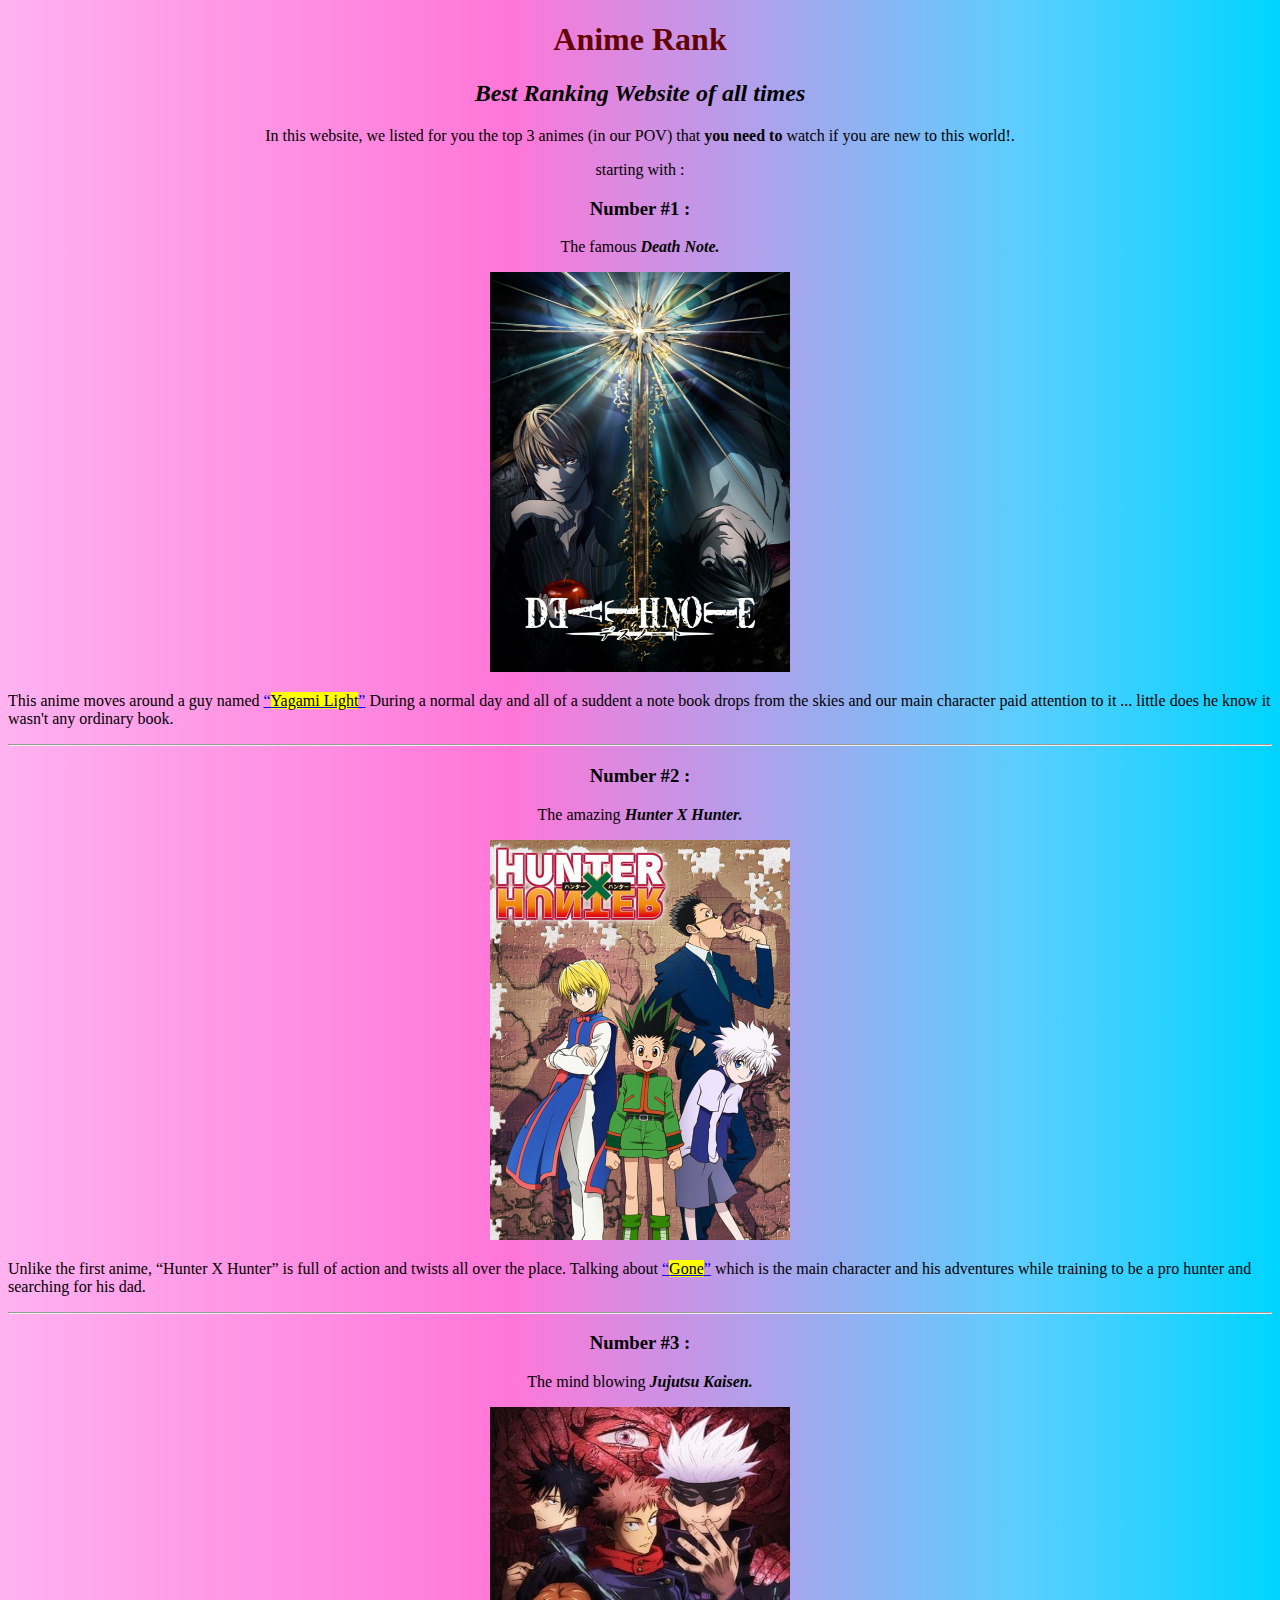
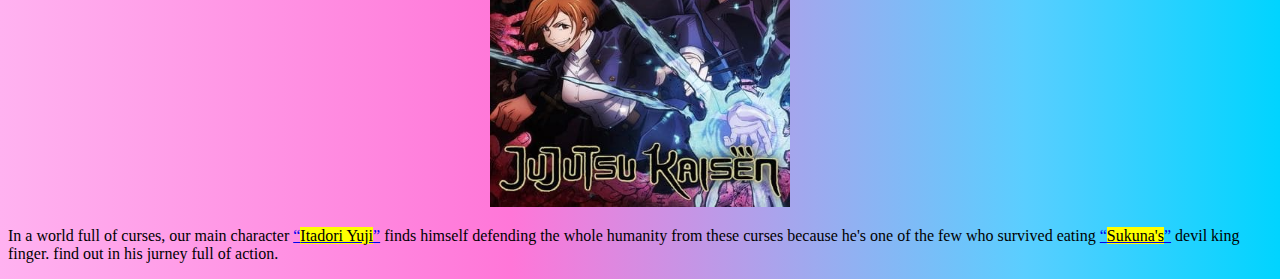
<file: index.html>
<!DOCTYPE html>
<html>
    <head>
        <title>Anime Rank</title>
        <link rel="stylesheet" href="CSS/Test.css">
    </head>
    <body>
        <div >
        <h1 id="websitename">Anime Rank</h1>
        <h2><i>Best Ranking Website of all times</i></h2>
        <p>In this website, we listed for you the top 3 animes (in our POV) that <b>you need to</b> watch if you are new to this world!.</p>
        <p>starting with :</p>
        </div>
        <div id="Deathnote">
            <h3>Number #1 :</h3>
            <P>The famous <i><strong>Death Note.</strong></i></P>
            <img src="Images/Death Note.jpg" height="400" width="300" alt="Death Note">
        </div>
        <p>This anime moves around a guy named <a href="Other pages/Yagami.html"><q><mark>Yagami Light</mark></q></a> During a normal day and all of a suddent a note book drops from the skies and our main character paid attention to it ... little does he know it wasn't any ordinary book.</p>
        <hr>
        <div id="HunterXHunter">
            <h3>Number #2 :</h3>
            <P>The amazing <em><b>Hunter X Hunter.</b></em></P>
            <img src="Images/Hunter X Hunter.jpg" height="400" width="300" alt="Hunter X Hunter">
        </div>
        <p>Unlike the first anime, <q>Hunter X Hunter</q> is full of action and twists all over the place. Talking about <a href="Other pages/Gone.html"><q><mark>Gone</mark></q></a> which is the main character and his adventures while training to be a pro hunter and searching for his dad.</p>
        <hr>
        <div id="Jujustsukaisen">
            <h3>Number #3 :</h3>
            <P>The mind blowing <i><b>Jujutsu Kaisen.</b></i></P>
            <img src="Images/Jujutsu kaisen.jpg" height="400" width="300" alt="Jujutsu Kaisen">
        </div>
        <p>In a world full of curses, our main character <a href="Other pages/Yuji.html"><q><mark>Itadori Yuji</mark></q></a> finds himself defending the whole humanity from these curses because he's one of the few who survived eating <a href="Other pages/Sukuna.html"><q><mark>Sukuna's</mark></q></a> devil king finger. find out in his jurney full of action.</p>
    </body>
</html>
</file>
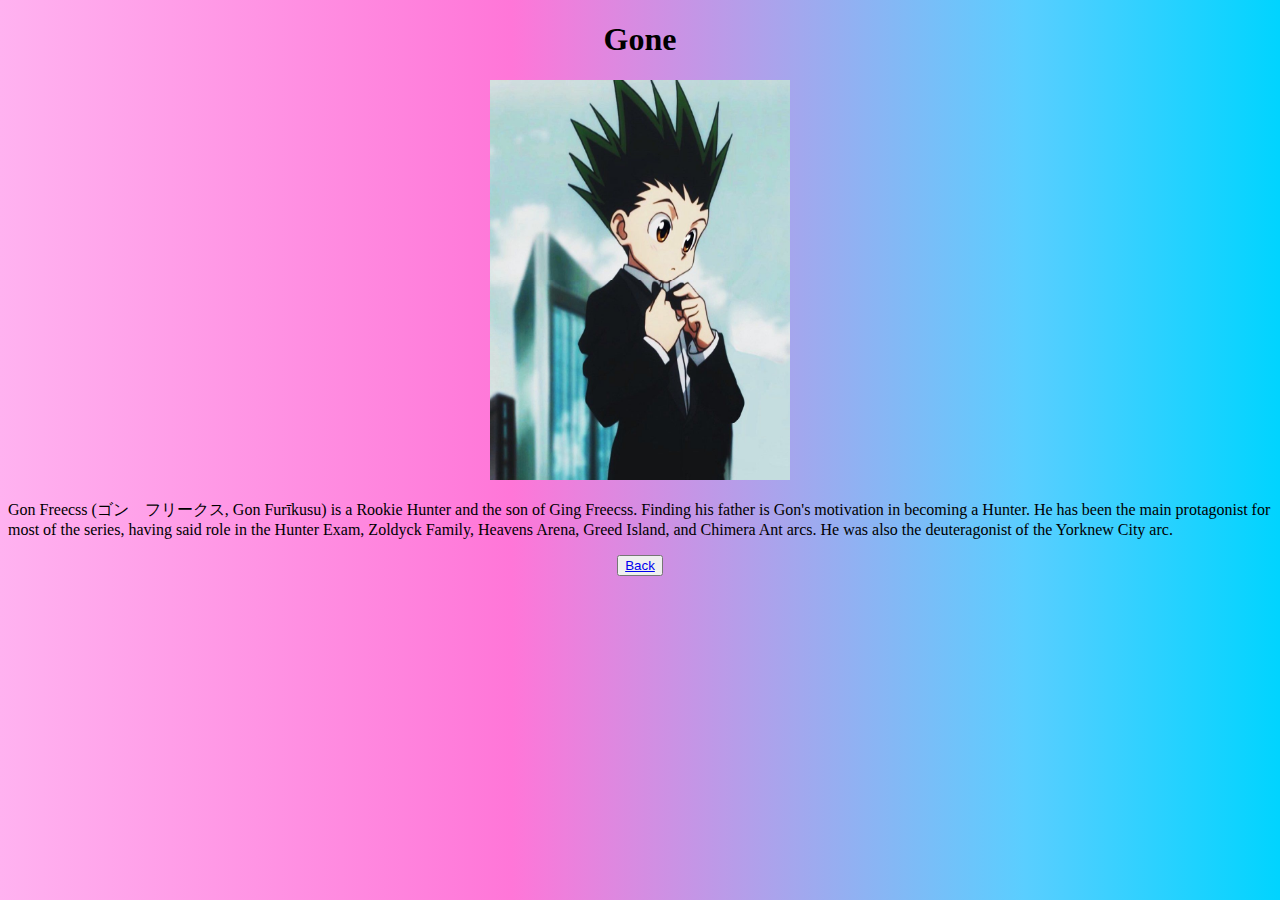
<file: Other pages/Gone.html>
<!DOCTYPE html>
<html lang="en">
    <head>
        <title>Gone</title>
        <link rel="stylesheet" href="../CSS/Test.css">
    </head>
    <body>
        <div>
            <h1>Gone</h1>
            <img src="../Images/Gone.jfif" height="400" width="300" alt="Gone">
        </div>
        <p>
            Gon Freecss (ゴン゠フリークス, Gon Furīkusu) is a Rookie Hunter and the son of Ging Freecss. Finding his father is Gon's motivation in becoming a Hunter.
            He has been the main protagonist for most of the series, having said role in the Hunter Exam, Zoldyck Family, Heavens Arena, Greed Island, and Chimera Ant arcs. He was also the deuteragonist of the Yorknew City arc.
        </p>
        <div>
            <button type="button"><a href="../index.html">Back</a></button>  
        </div>
    </body>
</html>
</file>
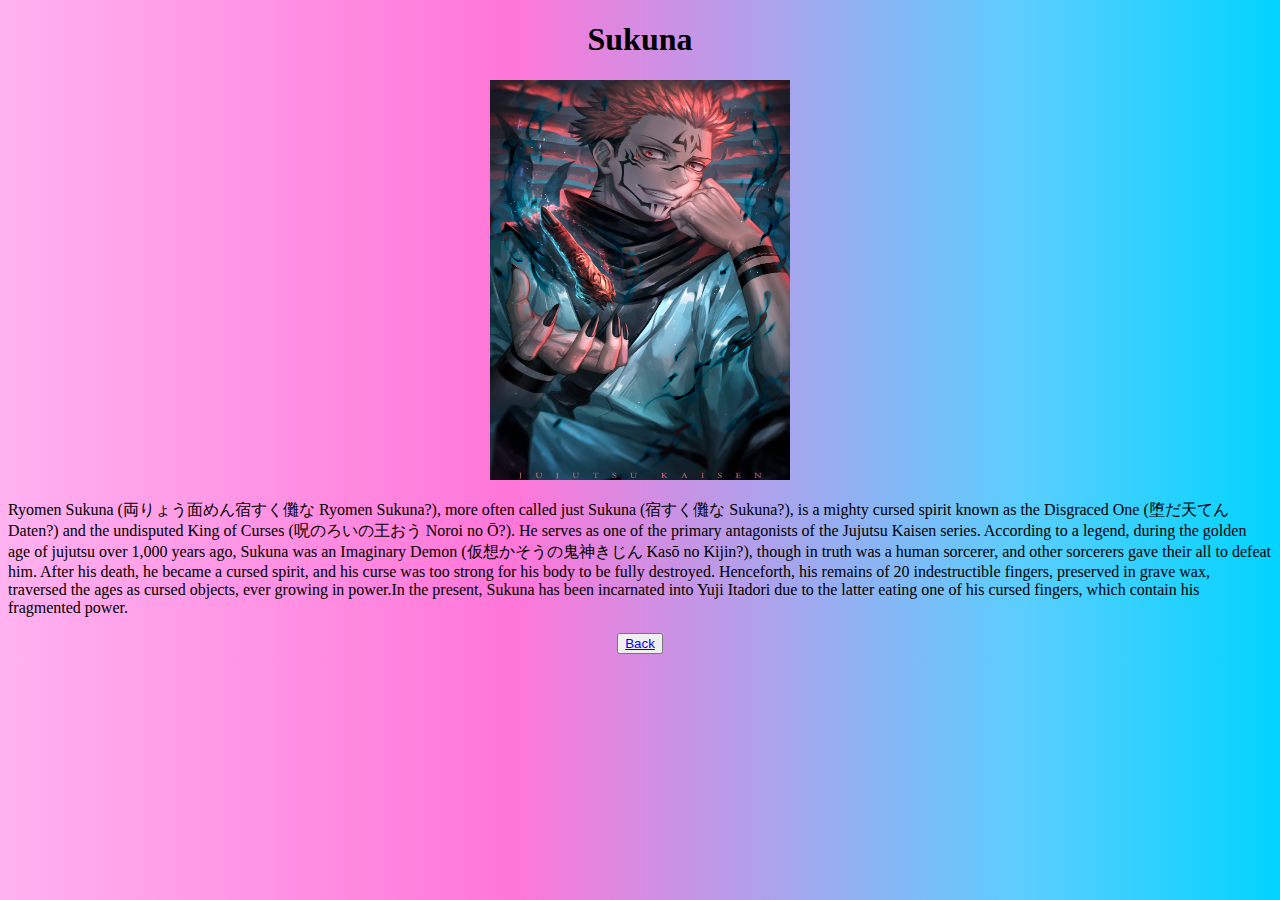
<file: Other pages/Sukuna.html>
<!DOCTYPE html>
<html>
    <head>
        <title>Sukuna</title>
        <link rel="stylesheet" href="../CSS/Test.css">
    </head>
    <body>
        <div>
            <h1>Sukuna</h1>
            <img src="../Images/Sukuna.png" height="400" width="300" alt="Sukuna">    
        </div>
        <p>
            Ryomen Sukuna (両りょう面めん宿すく儺な Ryomen Sukuna?), more often called just Sukuna (宿すく儺な Sukuna?), is a mighty cursed spirit known as the Disgraced One (堕だ天てん Daten?) and the undisputed King of Curses (呪のろいの王おう Noroi no Ō?). He serves as one of the primary antagonists of the Jujutsu Kaisen series.
            According to a legend, during the golden age of jujutsu over 1,000 years ago, Sukuna was an Imaginary Demon (仮想かそうの鬼神きじん Kasō no Kijin?), though in truth was a human sorcerer, and other sorcerers gave their all to defeat him. After his death, he became a cursed spirit, and his curse was too strong for his body to be fully destroyed. Henceforth, his remains of 20 indestructible fingers, preserved in grave wax, traversed the ages as cursed objects, ever growing in power.In the present, Sukuna has been incarnated into Yuji Itadori due to the latter eating one of his cursed fingers, which contain his fragmented power.        </p>
    </body>
    <div>
        <button type="button"><a href="../index.html">Back</a></button>  
    </div>
</html>
</file>
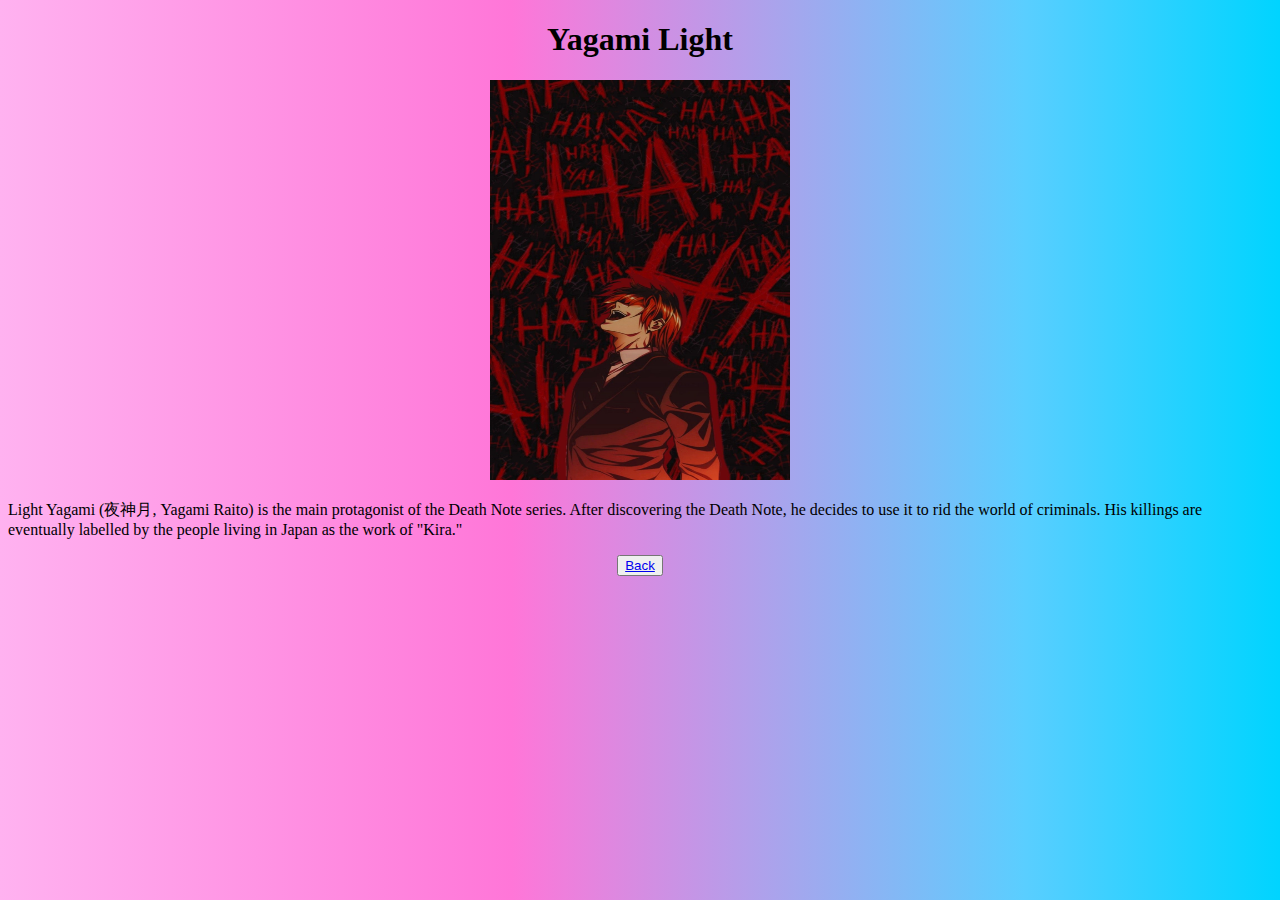
<file: Other pages/Yagami.html>
<!DOCTYPE html>
<html>
    <head>
        <title>Yagami Light</title>
        <link rel="stylesheet" href="../CSS/Test.css">
    </head>
    <body>
        <div>
            <h1>Yagami Light</h1>
            <img src="../Images/Light Yagami.jfif" height="400" width="300" alt="Yagami Light">    
        </div>
        <p>
            Light Yagami (夜神月, Yagami Raito) is the main protagonist of the Death Note series. After discovering the Death Note, he decides to use it to rid the world of criminals. His killings are eventually labelled by the people living in Japan as the work of "Kira."
        </p>
    </body>
    <div>
        <button type="button"><a href="../index.html">Back</a></button>  
    </div>
</html>
</file>
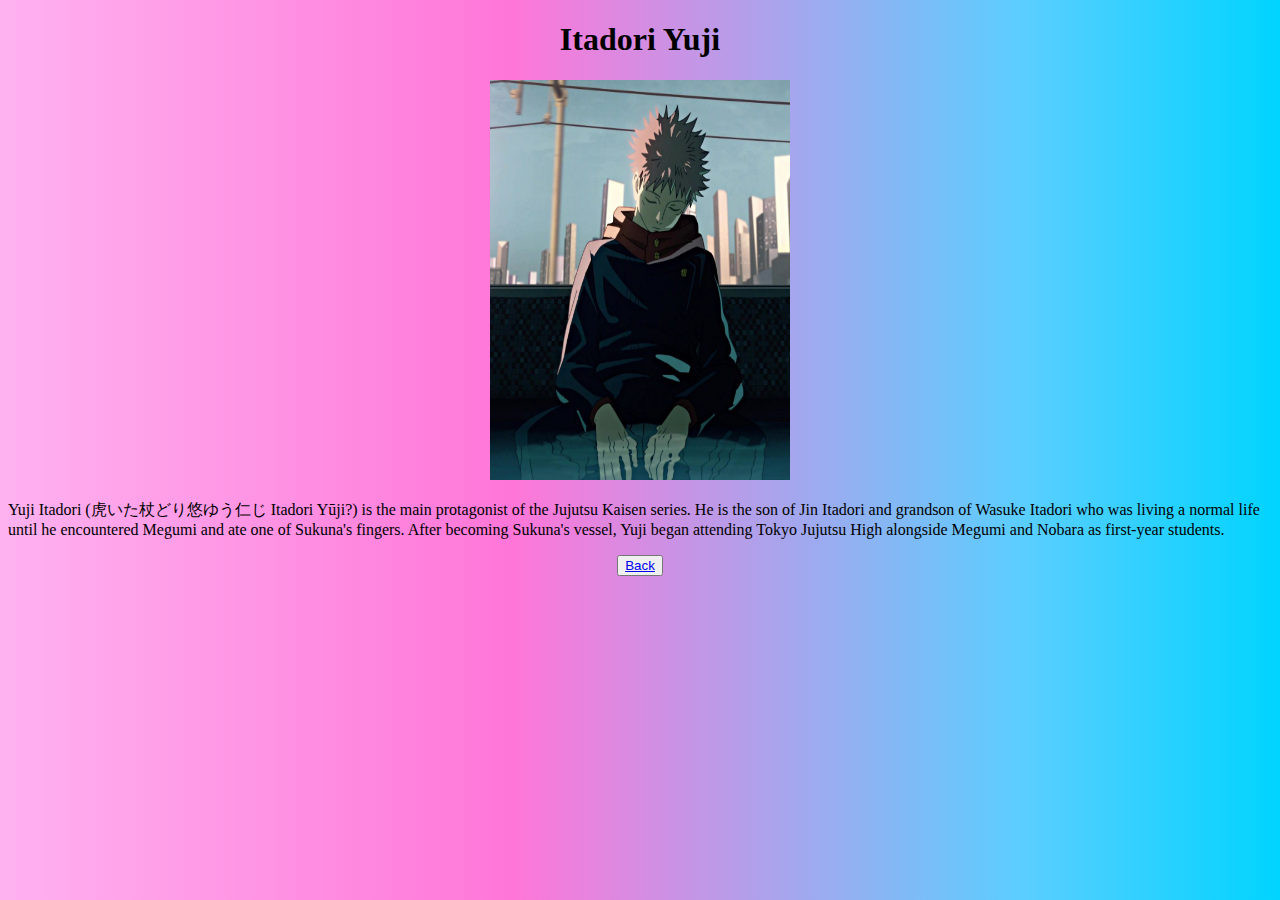
<file: Other pages/Yuji.html>
<!DOCTYPE html>
<html>
    <head>
        <title>Itadori Yuji</title>
        <link rel="stylesheet" href="../CSS/Test.css">
    </head>
    <body>
        <div>
            <h1>Itadori Yuji</h1>
            <img src="../Images/Itadori.jfif" height="400" width="300" alt="Itadori Yuji">    
        </div>
        <p>
            Yuji Itadori (虎いた杖どり悠ゆう仁じ Itadori Yūji?) is the main protagonist of the Jujutsu Kaisen series. He is the son of Jin Itadori and grandson of Wasuke Itadori who was living a normal life until he encountered Megumi and ate one of Sukuna's fingers. After becoming Sukuna's vessel, Yuji began attending Tokyo Jujutsu High alongside Megumi and Nobara as first-year students.
        </p>
    </body>
    <div>
        <button type="button"><a href="../index.html">Back</a></button>  
    </div>
</html>
</file>
<file: CSS/Test.css>
#websitename{
    color: rgb(98,4,4);
}
#Deathnote{
    text-align: center;
}
#HunterXHunter{
    text-align: center;
}
#Jujustsukaisen{
    text-align: center;
}
div{
    text-align: center;
}
body{
    background: rgb(255,178,240);
    background: linear-gradient(90deg, rgba(255,178,240,1) 0%, rgba(255,118,216,1) 40%, rgba(90,206,255,1) 80%, rgba(0,212,255,1) 100%);
}
</file>
